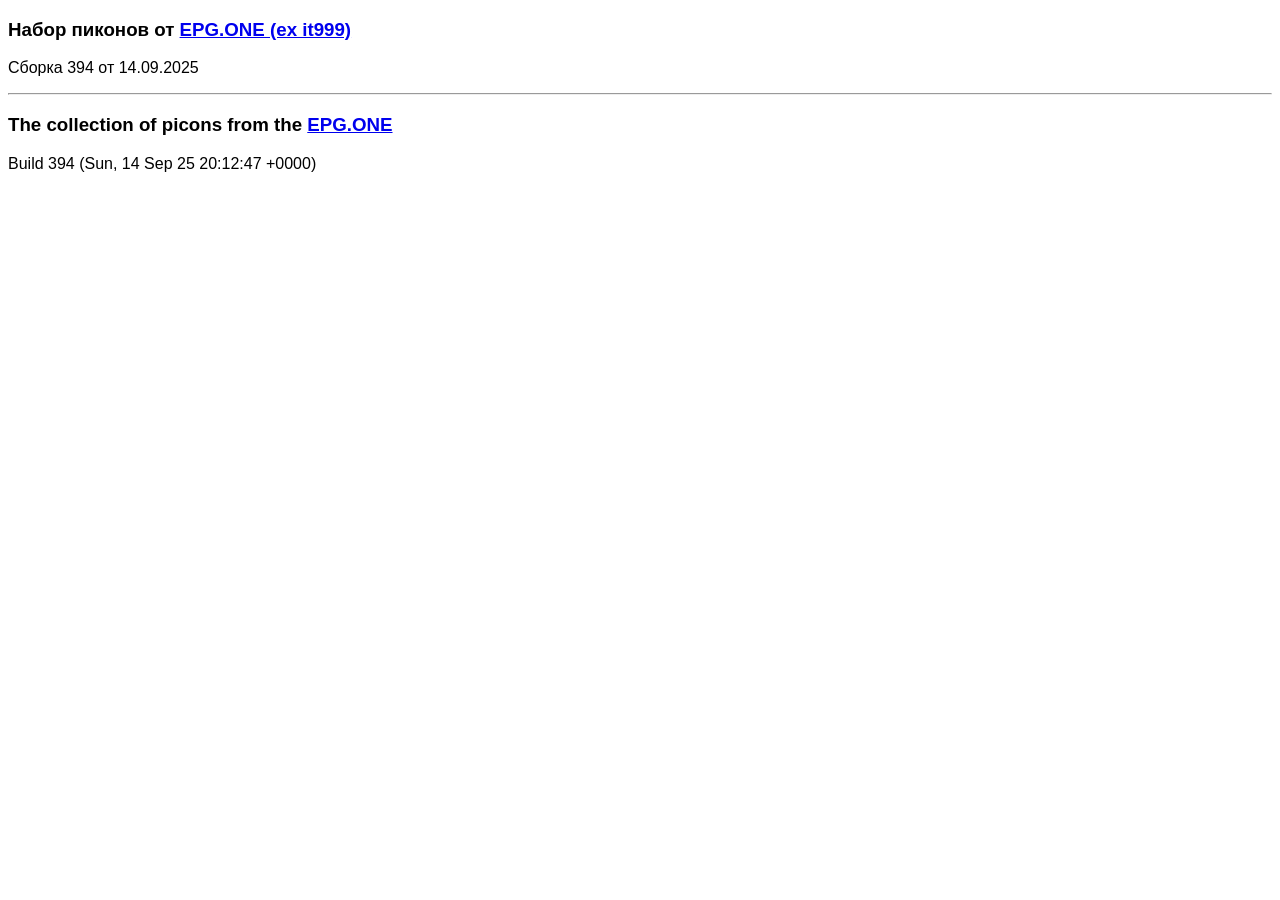
<file: public/logo/README.html>
<!DOCTYPE html>
<html>
<head>
<meta charset="utf-8">
<title>TeleGuide&Picons - EPG.ONE</title>
  <style>
   body {
    font-family: Verdana, Arial, Helvetica, sans-serif;
   } 
  </style>
</head>
<body>
<h3>Набор пиконов от <a href="https://epg.one/">EPG.ONE (ex it999)</a></h3>
<p>Сборка 394 от 14.09.2025</p>
<hr>
<h3>The collection of picons from the <a href="https://epg.one/">EPG.ONE</a></h3>
<p>Build 394 (Sun, 14 Sep 25 20:12:47 +0000)</p>
</h2>
</body>
</html>
</file>
